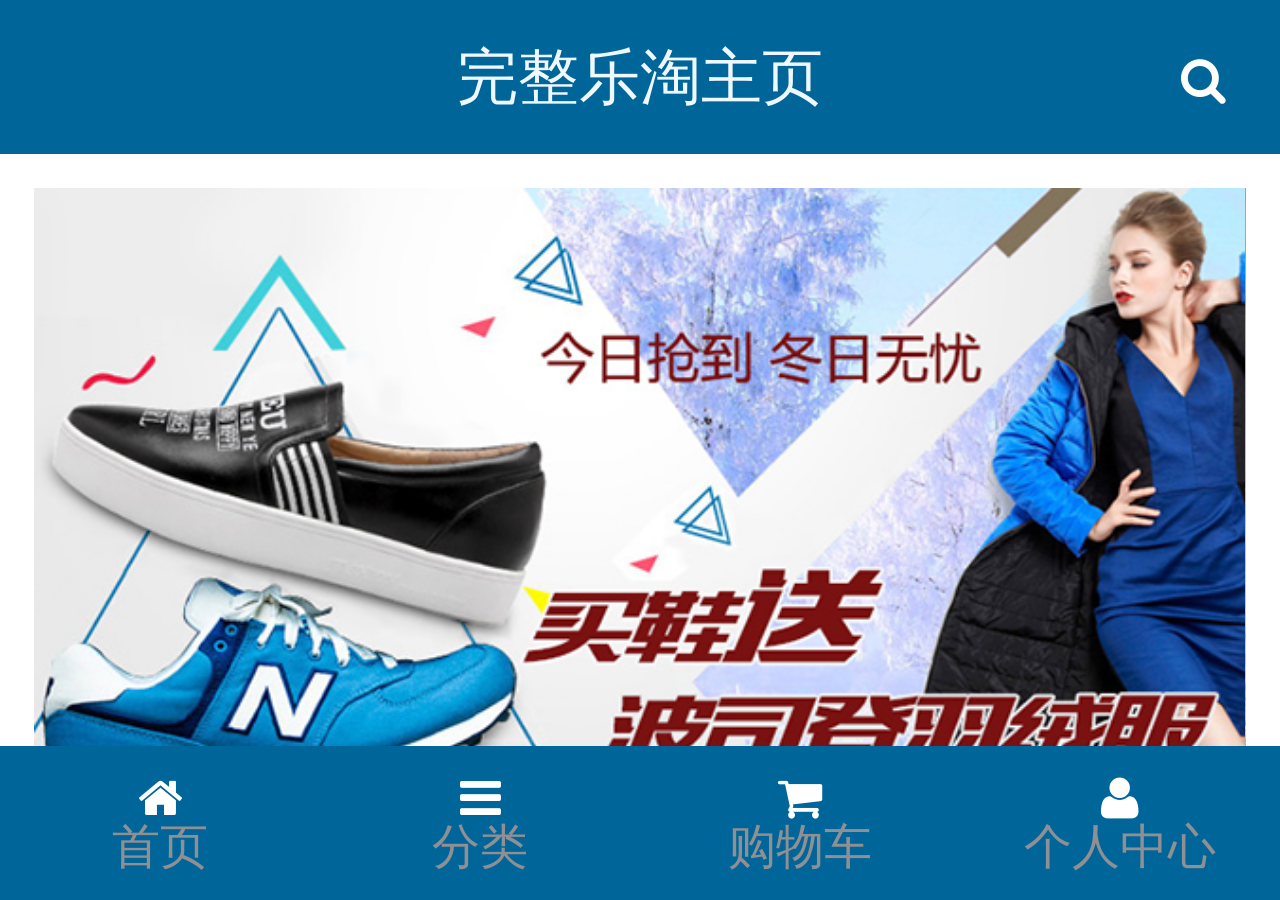
<file: public/m/index.html>
<!DOCTYPE html>
<html lang="cn">

<head>
    <meta charset="UTF-8">
    <meta name="viewport" content="width=device-width, initial-scale=1.0">
    <meta http-equiv="X-UA-Compatible" content="ie=edge">
    <title>乐淘</title>
    <link rel="icon" href="./images/favicon.ico">
    <link rel="stylesheet" href="./lib/mui/css/mui.css">
    <link rel="stylesheet" href="./lib/fontAwesome/css/font-awesome.css">
    <link rel="stylesheet/less" href="./less/index.less">
    <script src="./lib/less/less.js"></script>
    <script src="./js/rem.js"></script>
</head>

<body>
    <header id="lt-header">
        <h1>完整乐淘主页</h1>
        <a href="#">
            <i class="fa fa-search" aria-hidden="true"></i>
        </a>
    </header>
    <div class="mui-scroll-wrapper">
        <div class="mui-scroll">
            <main id="it-main">
                <section id="slider">
                    <div class="mui-slider">
                        <div class="mui-slider-group mui-slider-loop">
                            <!--支持循环，需要重复图片节点-->
                            <div class="mui-slider-item mui-slider-item-duplicate"><a href="#"><img src="./images/banner6.png" /></a></div>
                            <div class="mui-slider-item"><a href="#"><img src="./images/banner1.png" /></a></div>
                            <div class="mui-slider-item"><a href="#"><img src="./images/banner2.png" /></a></div>
                            <div class="mui-slider-item"><a href="#"><img src="./images/banner3.png" /></a></div>
                            <div class="mui-slider-item"><a href="#"><img src="./images/banner4.png" /></a></div>
                            <div class="mui-slider-item"><a href="#"><img src="./images/banner5.png" /></a></div>
                            <div class="mui-slider-item"><a href="#"><img src="./images/banner6.png" /></a></div>
                            <!--支持循环，需要重复图片节点-->
                            <div class="mui-slider-item mui-slider-item-duplicate"><a href="#"><img src="./images/banner1.png" /></a></div>
                        </div>
                        <div class="mui-slider-indicator">
                            <div class="mui-indicator mui-active"></div>
                            <div class="mui-indicator "></div>
                            <div class="mui-indicator"></div>
                            <div class="mui-indicator"></div>
                            <div class="mui-indicator"></div>
                            <div class="mui-indicator"></div>
                        </div>
                    </div>
                </section>
                <nav id="nav">
                    <div class="mui-row">
                        <div class="mui-col-xs-4">
                            <a href="#"><img src="./images/nav1.png" alt=""></a>
                        </div>
                        <div class="mui-col-xs-4">
                            <a href="#"><img src="./images/nav2.png" alt=""></a>
                        </div>
                        <div class="mui-col-xs-4">
                            <a href="#"><img src="./images/nav3.png" alt=""></a>
                        </div>
                        <div class="mui-col-xs-4">
                            <a href="#"><img src="./images/nav4.png" alt=""></a>
                        </div>
                        <div class="mui-col-xs-4">
                            <a href="#"><img src="./images/nav5.png" alt=""></a>
                        </div>
                        <div class="mui-col-xs-4">
                            <a href="#"><img src="./images/nav6.png" alt=""></a>
                        </div>
                    </div>
                </nav>
                <section class="banner">
                    <div class="mui-row">
                        <div class="mui-col-xs-8 left">
                            <a href="#">
                                <img src="./images/active1.png" alt="">
                                <img src="./images/active2.png" alt="">
                            </a>
                            <a href="#">
                                <img src="./images/active4.png" alt="">
                                <img src="./images/active5.png" alt="">
                            </a>
                            <a href="#"></a>
                        </div>
                        <div class="mui-col-xs-4 right">
                            <a href="#"><img src="./images/active3.png" alt=""></a>
                        </div>
                    </div>
                </section>
                <section class="brand">
                    <div class="title">
                        <img src="./images/title0.png" alt="">
                    </div>
                    <div class="content">
                        <div class="mui-row">
                            <div class="mui-col-xs-3">
                                <img src="./images/brand1.png" alt="">
                            </div>
                            <div class="mui-col-xs-3">
                                <img src="./images/brand2.png" alt="">
                            </div>
                            <div class="mui-col-xs-3">
                                <img src="./images/brand3.png" alt="">
                            </div>
                            <div class="mui-col-xs-3">
                                <img src="./images/brand4.png" alt="">
                            </div>
                            <div class="mui-col-xs-3">
                                <img src="./images/brand5.png" alt="">
                            </div>
                            <div class="mui-col-xs-3">
                                <img src="./images/brand6.png" alt="">
                            </div>
                            <div class="mui-col-xs-3">
                                <img src="./images/brand7.png" alt="">
                            </div>
                            <div class="mui-col-xs-3">
                                <img src="./images/brand8.png" alt="">
                            </div>
                        </div>
                    </div>
                </section>
                <section class="brand">
                    <div class="title">
                        <img src="./images/title1.png" alt="">
                    </div>
                    <div class="content">
                        <div class="mui-row">
                            <div class="mui-col-xs-6 active">
                                <img src="./images/product.jpg" alt="">
                                <p>adidas阿迪达斯 男式 场下休闲篮球鞋S83700</p>
                                <p>$566.00 <del>$888.00</del></p>
                                <button class="mui-btn mui-btn-primary product-buy">立即购买</button>
                            </div>
                            <div class="mui-col-xs-6">
                                <img src="./images/product.jpg" alt="">
                                <p>adidas阿迪达斯 男式 场下休闲篮球鞋S83700</p>
                                <p>$566.00 <del>$888.00</del></p>
                                <button class="mui-btn mui-btn-primary product-buy">立即购买</button>
                            </div>
                        </div>
                    </div>
                </section>
                <section class="column">
                    <div class="wuman">
                        <div class="title"><img src="./images/title2.png" alt=""></div>
                        <div class="mui-row">
                            <div class="mui-col-xs-6"><a href="#"></a></div>
                            <div class="mui-col-xs-6"><a href="#"></a></div>
                            <div class="mui-col-xs-6"><a href="#"></a></div>
                            <div class="mui-col-xs-6"><a href="#"></a></div>
                            <div class="mui-col-xs-6"><a href="#"></a></div>
                            <div class="mui-col-xs-6"><a href="#"></a></div>
                        </div>
                    </div>
                    <div class="man">
                        <div class="title"><img src="./images/title3.png" alt=""></div>
                        <div class="mui-row">
                            <div class="mui-col-xs-6"><a href="#"></a></div>
                            <div class="mui-col-xs-6"><a href="#"></a></div>
                            <div class="mui-col-xs-6"><a href="#"></a></div>
                            <div class="mui-col-xs-6"><a href="#"></a></div>
                            <div class="mui-col-xs-6"><a href="#"></a></div>
                            <div class="mui-col-xs-6"><a href="#"></a></div>
                        </div>
                    </div>
                </section>
            </main>
        </div>
    </div>
    <footer id="footer">
        <div class="mui-row">
            <div class="mui-col-xs-3">
                <a href="#">
                    <i class="fa fa-home"></i>
                    <p>首页</p>
                </a>
            </div>
            <div class="mui-col-xs-3">
                <a href="./category.html">
                    <i class="fa fa-bars"></i>
                    <p>分类</p>
                </a>
            </div>
            <div class="mui-col-xs-3">
                <a href="cart.html">
                    <i class="fa fa-shopping-cart"></i>
                    <p>购物车</p>
                </a>
            </div>
            <div class="mui-col-xs-3">
                <a href="#">
                    <i class="fa fa-user"></i>
                    <p>个人中心</p>
                </a>
            </div>
        </div>
    </footer>
    <script src="./lib/zepto/zepto.min.js"></script>
    <script src="./lib/artTemplate/template-web.js"></script>
    <script src="./lib/mui/js/mui.min.js"></script>
    <script src="./js/index.js"></script>
</body>

</html>
</file>
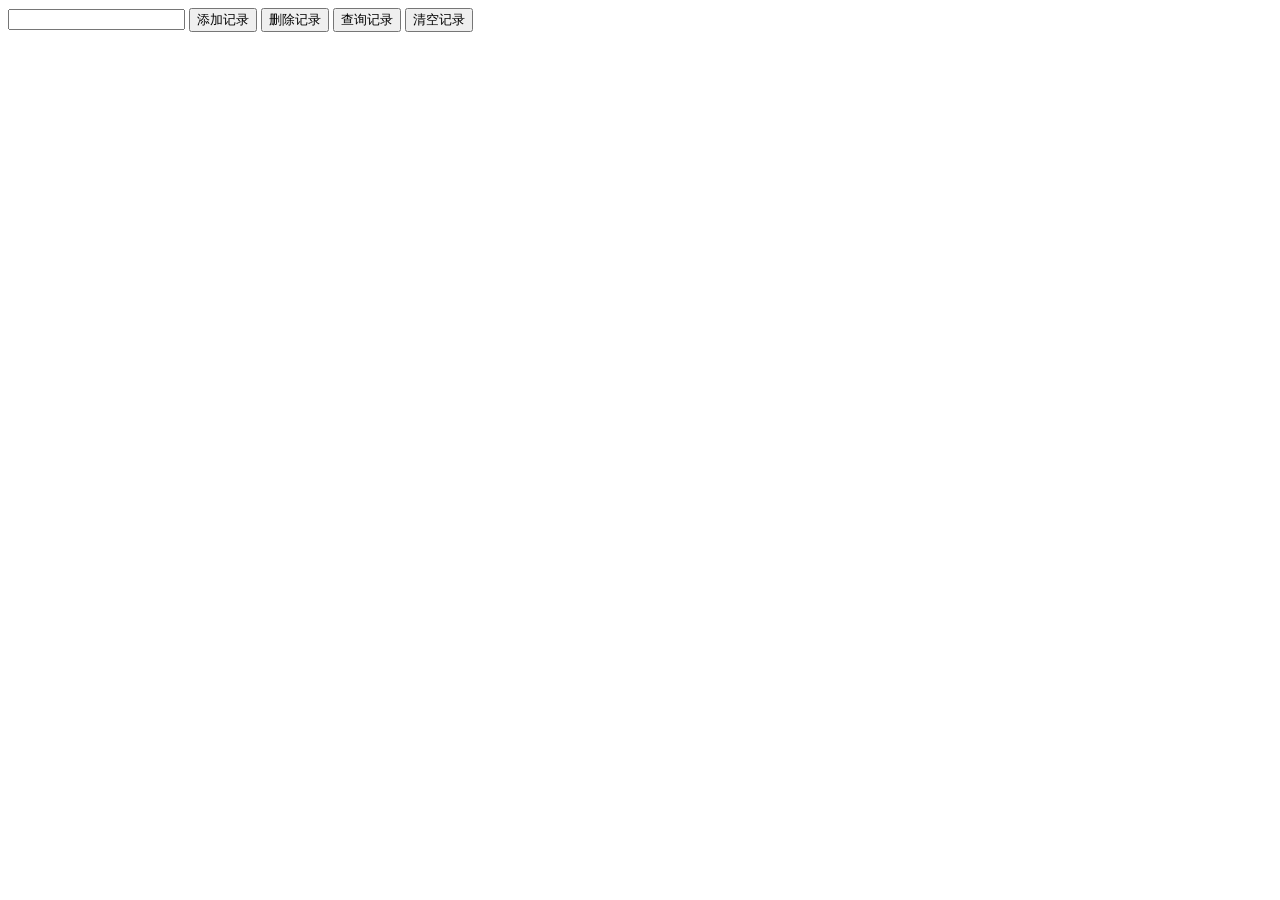
<file: 03-本地存储的使用.html>
<!DOCTYPE html>
<html lang="en">

<head>
    <meta charset="UTF-8">
    <title>Document</title>
</head>

<body>
    <input type="text" class="search-input">
    <button type="button" class="add">添加记录</button>
    <button type="button" class="delete">删除记录</button>
    <button type="button" class="query">查询记录</button>
    <button type="button" class="clear">清空记录</button>
    <script src="public/m/lib/zepto/zepto.min.js"></script>
    <script>
    var add = $('.add');
    var btnDelete = $('.delete');
    var query = $('.query');
    var clear = $('.clear');
    
    add.on('click',function () {
    		// 1. 获取本地存储对象 localStorage
    		// 2. 调用存储对象的 设置值的方法 setItem('键',值)
    		var search = $('.search-input').val();
    		// 为了在之前存储的值后面加先获取本地存储的值  转成数组 
    		// JSON.parse 把JSON字符串转成JS对象或者数组 
    		// || [] 判断前面如果有值就使用前面的数组 没有值就使用后面空数组
    		var arr = JSON.parse(localStorage.getItem('history')) || [];
    		console.log(arr);
    		arr.push(search);
    		console.log(arr);
    		// 因为本地存储要求存储字符串所以需要把数组转成字符串存储进去 JSON.stringify把数组对象转成JSON字符串
    		localStorage.setItem('history',JSON.stringify(arr));
    });

    </script>
</body>

</html>
</file>
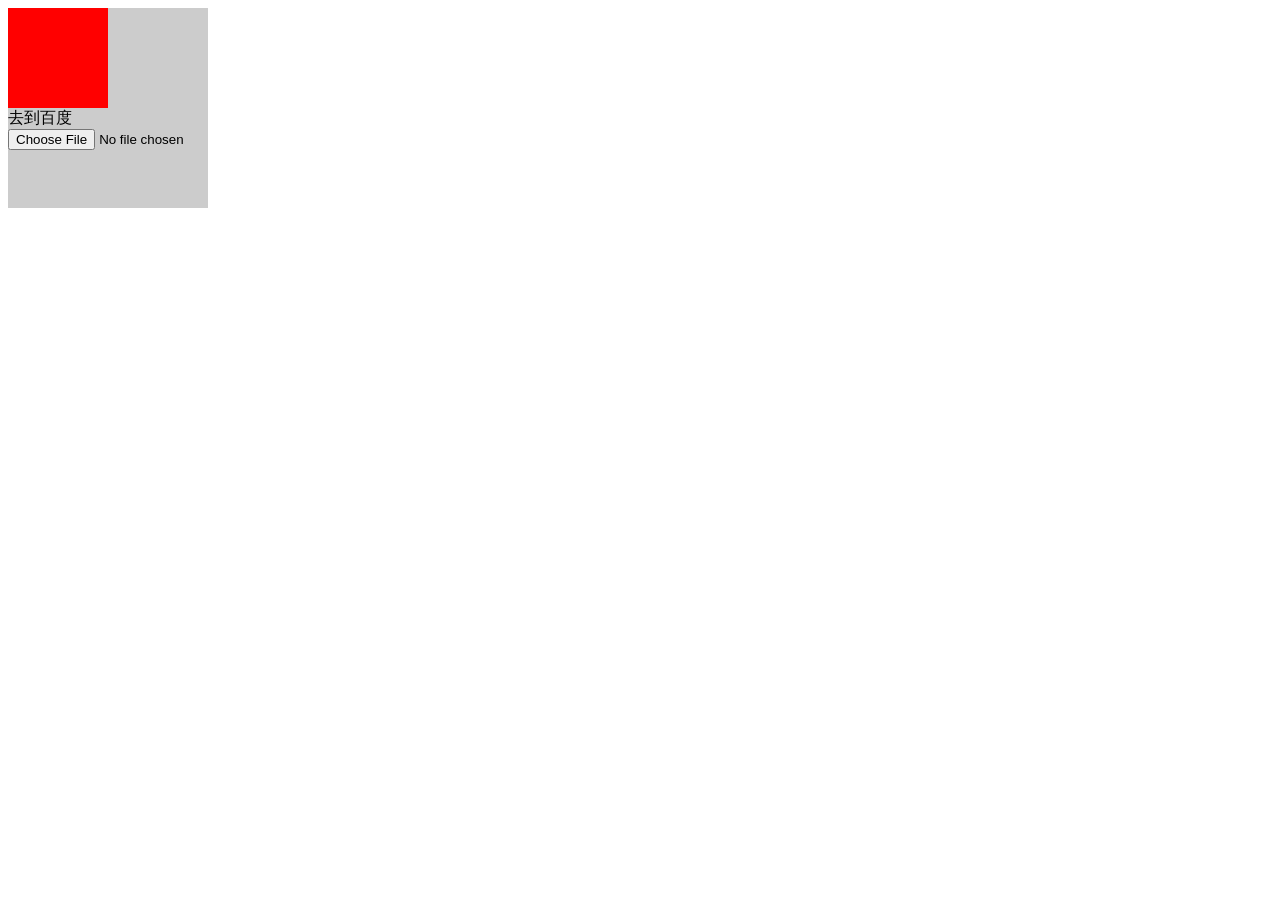
<file: 07-点透事件.html>
<!DOCTYPE html>
<html lang="en">

<head>
    <meta charset="UTF-8">
    <meta name="viewport" content="width=device-width, user-scalable=no, initial-scale=1.0, maximum-scale=1.0, minimum-scale=1.0">
    <title>Document</title>
    <style>
    .box {
        width: 200px;
        height: 200px;
        background: #ccc;
    }
    
    .inner {
        width: 100px;
        height: 100px;
        background-color: red;
    }
    </style>
</head>

<body>
    <!-- 穿透事件的原因： 有两种事件 tap  和 click   click比tap慢的  触发完了tap之后还会触发click事件 -->
    <div class="box">
        <div class="inner"></div>
        <a>去到百度</a>
        <input type="file" name="">
    </div>
    <script src="public/m/lib/zepto/zepto.min.js"></script>
    <script>
    // var box = document.querySelector('.box');
    // box.addEventListener('click', function() {
    //     console.log('box');
    // });

    // var inner = document.querySelector('.inner');
    // // 如果都是click事件就不会有问题 
    // // 我是click阻止了click的冒泡  父元素click不会触发
    // // inner.addEventListener('click', function(e) {
    // //     console.log('inner');
    // //     e.stopPropagation();
    // // });
    // // 使用touchstart事件 你阻止的touchstart的冒泡  父元素click还是会被触发
    // inner.addEventListener('touchstart', function(e) {
    //     console.log('touchstart');
    //     e.stopPropagation();
    // });
    // var a = document.querySelector('a');
    // a.addEventListener('touchstart', function(e) {
    //     location = 'https://www.jd.com/';
    //     // 阻止默认行为
    //     e.preventDefault();
    // });


    var box = $('.box');
    var body = document.querySelector('body');
    $(body).on('click', '.box', function(e) {
        console.log('box');
    });

    var inner = $('.inner');
    // 如果都是click事件就不会有问题 
    // 我是click阻止了click的冒泡  父元素click不会触发
    // inner.addEventListener('click', function(e) {
    //     console.log('inner');
    //     e.stopPropagation();
    // });
    // 使用touchstart事件 你阻止的touchstart的冒泡  父元素click还是会被触发
    $(body).on('click', '.inner', function(e) {
        console.log(e);
        e.stopImmediatePropagation()
    });
    </script>
</body>

</html>
</file>
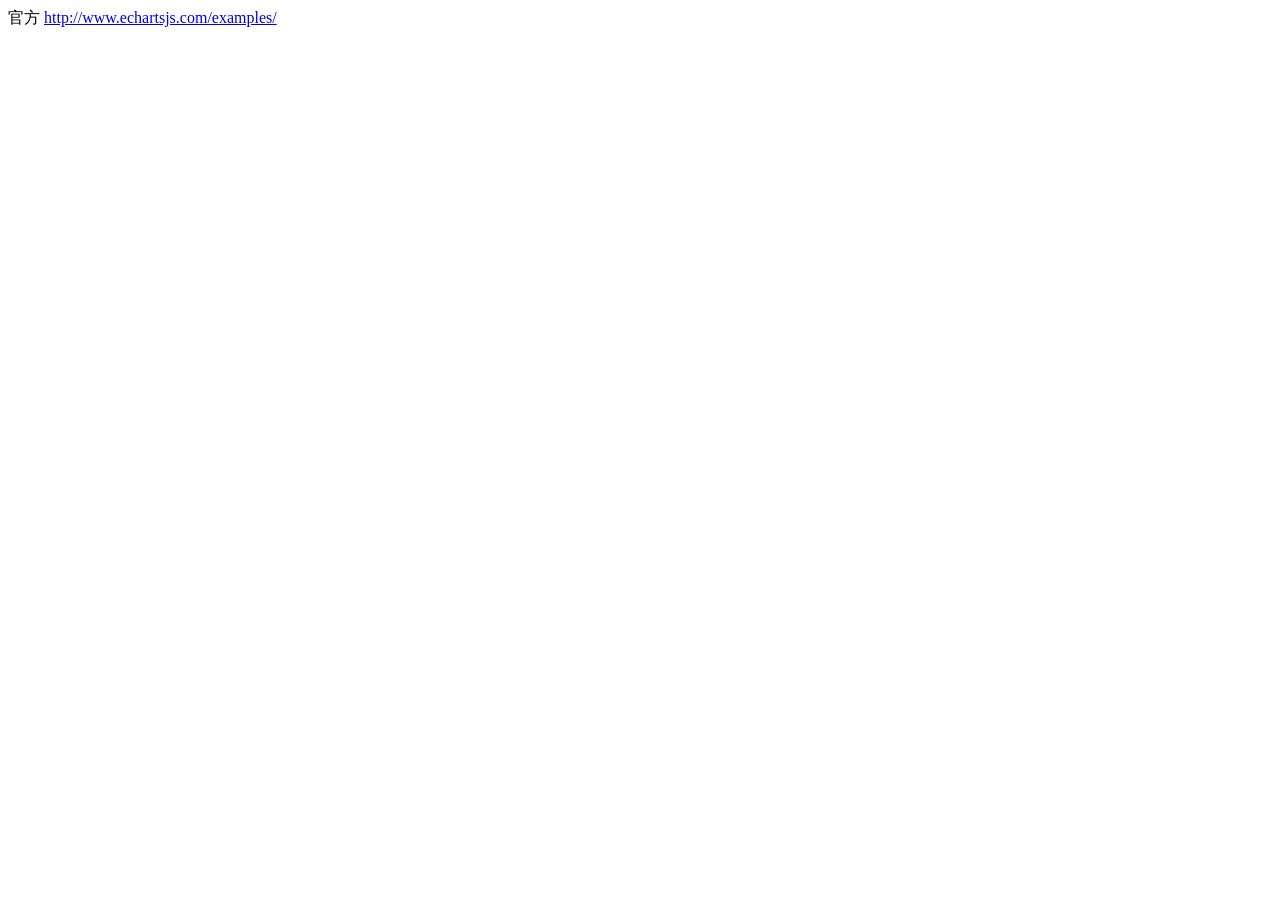
<file: 08-数据可视化echarts.html>
<!DOCTYPE html>
<html lang="en">

<head>
    <meta charset="UTF-8">
    <title>Document</title>
</head>

<body>
    官方 <a href="http://www.echartsjs.com/examples/">http://www.echartsjs.com/examples/</a>
    <!-- 2. 写结构 就是一个容器 用来显示图表的容器 -->
    <!-- 为 ECharts 准备一个具备大小（宽高）的 DOM -->
    <div id="main" style="width: 600px;height:400px;"></div>
    <!-- 1. 引包 -->
    <!-- <script src="https://cdn.bootcss.com/echarts/3.4.0/echarts.js"></script> -->
    <script type="text/javascript" src="http://echarts.baidu.com/gallery/vendors/echarts/echarts.min.js"></script>
    <script type="text/javascript">
    // 3. 初始化
    // 基于准备好的dom，初始化echarts实例
    var myChart = echarts.init(document.querySelector('#main'));
    var users = {
        "page": 1,
        "size": 100,
        "total": 65,
        "rows": [{
            "id": 1,
            "username": "itcast",
            "password": "lueSGJZetyySpUndWjMBEg==",
            "mobile": "15102324243",
            "isDelete": 0
        }, {
            "id": 2,
            "username": "itcast1",
            "password": "lueSGJZetyySpUndWjMBEg==",
            "mobile": "13333333333",
            "isDelete": 0
        }, {
            "id": 3,
            "username": "老师NB",
            "password": "lueSGJZetyySpUndWjMBEg==",
            "mobile": "13333333334",
            "isDelete": 0
        }, {
            "id": 4,
            "username": "维维爱你",
            "password": "lueSGJZetyySpUndWjMBEg==",
            "mobile": "13333333345",
            "isDelete": 0
        }, {
            "id": 5,
            "username": "555",
            "password": "Fd4hxnCufD9vPx83ApMDyQ==",
            "mobile": "15555515554",
            "isDelete": 0
        }, {
            "id": 6,
            "username": "郑大佬",
            "password": "lueSGJZetyySpUndWjMBEg==",
            "mobile": "15867898877",
            "isDelete": 0
        }, {
            "id": 7,
            "username": "你还没有女朋友",
            "password": "lueSGJZetyySpUndWjMBEg==",
            "mobile": "13564579842",
            "isDelete": 0
        }, {
            "id": 8,
            "username": "黑猫警长",
            "password": "4QrcOUm6Wau+VuBX8g+IPg==",
            "mobile": "15454525231",
            "isDelete": 0
        }, {
            "id": 9,
            "username": "渣渣灰",
            "password": "83nq88gxsE3hU0adG+w0Xg==",
            "mobile": "13366666666",
            "isDelete": 0
        }, {
            "id": 10,
            "username": "渣渣霸",
            "password": "lueSGJZetyySpUndWjMBEg==",
            "mobile": "13333355555",
            "isDelete": 0
        }, {
            "id": 11,
            "username": "",
            "password": "lueSGJZetyySpUndWjMBEg==",
            "mobile": "13111111111",
            "isDelete": 0
        }, {
            "id": 12,
            "username": "ha",
            "password": "ICy5YqxZB1uWSwcVLSNLcA==",
            "mobile": "18888888888",
            "isDelete": 0
        }, {
            "id": 13,
            "username": "迪丽热巴前男友",
            "password": "4861iBoKH9qtASltdVSGjQ==",
            "mobile": "13567389028",
            "isDelete": 0
        }, {
            "id": 14,
            "username": "马云",
            "password": "4QrcOUm6Wau+VuBX8g+IPg==",
            "mobile": "18620862547",
            "isDelete": 0
        }, {
            "id": 15,
            "username": "yaninor",
            "password": "S62u5X/tVhABKilicxWPXw==",
            "mobile": "13333333322",
            "isDelete": 0
        }, {
            "id": 16,
            "username": "中哥",
            "password": "ICy5YqxZB1uWSwcVLSNLcA==",
            "mobile": "18825118888",
            "isDelete": 0
        }, {
            "id": 17,
            "username": "kkwang",
            "password": "4QrcOUm6Wau+VuBX8g+IPg==",
            "mobile": "18888888886",
            "isDelete": 0
        }, {
            "id": 18,
            "username": "扣肉",
            "password": "4QrcOUm6Wau+VuBX8g+IPg==",
            "mobile": "13345678910",
            "isDelete": 0
        }, {
            "id": 19,
            "username": "zk",
            "password": "tZxnvxlqR1gZHkL3ZnDOug==",
            "mobile": "13865987526",
            "isDelete": 0
        }, {
            "id": 20,
            "username": "老师好呀",
            "password": "0n0yDCfDAzt4gzR9i+yjFw==",
            "mobile": "17648383823",
            "isDelete": 0
        }, {
            "id": 21,
            "username": "钞票",
            "password": "lueSGJZetyySpUndWjMBEg==",
            "mobile": "18988888888",
            "isDelete": 0
        }, {
            "id": 22,
            "username": "郑维家的小媳妇",
            "password": "lueSGJZetyySpUndWjMBEg==",
            "mobile": "13333333336",
            "isDelete": 0
        }, {
            "id": 23,
            "username": "老师很帅",
            "password": "lueSGJZetyySpUndWjMBEg==",
            "mobile": "15818897977",
            "isDelete": 0
        }, {
            "id": 24,
            "username": "爱老虎油",
            "password": "lueSGJZetyySpUndWjMBEg==",
            "mobile": "15005201314",
            "isDelete": 0
        }, {
            "id": 25,
            "username": "班上的小姐姐都很漂亮",
            "password": "lueSGJZetyySpUndWjMBEg==",
            "mobile": "18873202855",
            "isDelete": 0
        }, {
            "id": 26,
            "username": "徐立",
            "password": "4QrcOUm6Wau+VuBX8g+IPg==",
            "mobile": "18589092695",
            "isDelete": 0
        }, {
            "id": 27,
            "username": "喜欢你***",
            "password": "ICy5YqxZB1uWSwcVLSNLcA==",
            "mobile": "18898765432",
            "isDelete": 0
        }, {
            "id": 28,
            "username": "666",
            "password": "4QrcOUm6Wau+VuBX8g+IPg==",
            "mobile": "14324135351",
            "isDelete": 0
        }, {
            "id": 29,
            "username": "在场各位都是垃圾",
            "password": "lueSGJZetyySpUndWjMBEg==",
            "mobile": "13333333789",
            "isDelete": 0
        }, {
            "id": 30,
            "username": "even",
            "password": "4861iBoKH9qtASltdVSGjQ==",
            "mobile": "13416774835",
            "isDelete": 0
        }, {
            "id": 31,
            "username": "大咩咩",
            "password": "lueSGJZetyySpUndWjMBEg==",
            "mobile": "13222222222",
            "isDelete": 0
        }, {
            "id": 32,
            "username": "dalao",
            "password": "lueSGJZetyySpUndWjMBEg==",
            "mobile": "13114115116",
            "isDelete": 0
        }, {
            "id": 33,
            "username": "老司机",
            "password": "sgbpWkOEKYliZJ5Y3Hs51A==",
            "mobile": "13333333338",
            "isDelete": 0
        }, {
            "id": 34,
            "username": "itcast23",
            "password": "lueSGJZetyySpUndWjMBEg==",
            "mobile": "13333345632",
            "isDelete": 0
        }, {
            "id": 35,
            "username": "快跑杨彬来了",
            "password": "0+uakjPlKUh0DX64wwYtFA==",
            "mobile": "13999999999",
            "isDelete": 0
        }, {
            "id": 36,
            "username": "大便小红",
            "password": "lueSGJZetyySpUndWjMBEg==",
            "mobile": "17003554545",
            "isDelete": 0
        }, {
            "id": 37,
            "username": "我爱你  偷井盖的贼",
            "password": "JfnnlDI7RTiF9RgfG2JNCw==",
            "mobile": "18745632596",
            "isDelete": 0
        }, {
            "id": 38,
            "username": "天王大圣",
            "password": "lueSGJZetyySpUndWjMBEg==",
            "mobile": "13350110311",
            "isDelete": 0
        }, {
            "id": 39,
            "username": "郑维嫁我",
            "password": "lueSGJZetyySpUndWjMBEg==",
            "mobile": "13312345675",
            "isDelete": 0
        }, {
            "id": 40,
            "username": "老师哈哈哈哈哈哈",
            "password": "lueSGJZetyySpUndWjMBEg==",
            "mobile": "17654332424",
            "isDelete": 0
        }, {
            "id": 41,
            "username": "yuki",
            "password": "ylu8UptIfkagnUSl0fEPuw==",
            "mobile": "18888888889",
            "isDelete": 0
        }, {
            "id": 42,
            "username": "itcast到飞机",
            "password": "Wxtoqav00s0VXIGpIl/RWA==",
            "mobile": "15014557327",
            "isDelete": 0
        }, {
            "id": 43,
            "username": "00001",
            "password": "4QrcOUm6Wau+VuBX8g+IPg==",
            "mobile": "15663222512",
            "isDelete": 0
        }, {
            "id": 44,
            "username": "老师你好帅",
            "password": "4QrcOUm6Wau+VuBX8g+IPg==",
            "mobile": "13600136000",
            "isDelete": 0
        }, {
            "id": 45,
            "username": "为了联盟",
            "password": "83nq88gxsE3hU0adG+w0Xg==",
            "mobile": "13313313313",
            "isDelete": 0
        }, {
            "id": 46,
            "username": "放学峡谷见",
            "password": "lueSGJZetyySpUndWjMBEg==",
            "mobile": "13333333456",
            "isDelete": 0
        }, {
            "id": 47,
            "username": "葫芦娃",
            "password": "lueSGJZetyySpUndWjMBEg==",
            "mobile": "15567859392",
            "isDelete": 0
        }, {
            "id": 48,
            "username": "维哥好样的",
            "password": "4QrcOUm6Wau+VuBX8g+IPg==",
            "mobile": "13012345678",
            "isDelete": 0
        }, {
            "id": 49,
            "username": "劳哥别上女厕所抽烟了",
            "password": "lueSGJZetyySpUndWjMBEg==",
            "mobile": "13212341234",
            "isDelete": 0
        }, {
            "id": 50,
            "username": "坚持科学发展观",
            "password": "lueSGJZetyySpUndWjMBEg==",
            "mobile": "13333333896",
            "isDelete": 0
        }, {
            "id": 51,
            "username": "周润发",
            "password": "cj1QVRbgwZfkKmvjwK+RDg==",
            "mobile": "18307102735",
            "isDelete": 1
        }, {
            "id": 52,
            "username": "微微一笑很倾城",
            "password": "J8mMMras0mH9eMZ90bjXxg==",
            "mobile": "13141314131",
            "isDelete": 1
        }, {
            "id": 53,
            "username": "mlgb",
            "password": "lueSGJZetyySpUndWjMBEg==",
            "mobile": "13333333339",
            "isDelete": 1
        }, {
            "id": 54,
            "username": "郑偎家的情人",
            "password": "lueSGJZetyySpUndWjMBEg==",
            "mobile": "13333333388",
            "isDelete": 1
        }, {
            "id": 55,
            "username": "小瀚瀚",
            "password": "lueSGJZetyySpUndWjMBEg==",
            "mobile": "13333333332",
            "isDelete": 1
        }, {
            "id": 56,
            "username": "hzq LOVE",
            "password": "lueSGJZetyySpUndWjMBEg==",
            "mobile": "13333333300",
            "isDelete": 1
        }, {
            "id": 57,
            "username": "吴京本人",
            "password": "lueSGJZetyySpUndWjMBEg==",
            "mobile": "13339240836",
            "isDelete": 1
        }, {
            "id": 58,
            "username": "人在塔在",
            "password": "vL4zZeasleosA0OiOVg03Q==",
            "mobile": "13333256987",
            "isDelete": 1
        }, {
            "id": 59,
            "username": "性感荷官在线发牌",
            "password": "lueSGJZetyySpUndWjMBEg==",
            "mobile": "13311122352",
            "isDelete": 1
        }, {
            "id": 60,
            "username": "↖左边小姐姐是我的",
            "password": "ZRK9Q9nKpuAsmQsKgmUtyg==",
            "mobile": "13333336666",
            "isDelete": 0
        }, {
            "id": 61,
            "username": "渣渣辉他爸",
            "password": "lueSGJZetyySpUndWjMBEg==",
            "mobile": "13333333337",
            "isDelete": 0
        }, {
            "id": 62,
            "username": "维维豆奶",
            "password": "4QrcOUm6Wau+VuBX8g+IPg==",
            "mobile": "15678905463",
            "isDelete": 0
        }, {
            "id": 63,
            "username": "轻一点",
            "password": "lueSGJZetyySpUndWjMBEg==",
            "mobile": "13333333433",
            "isDelete": 0
        }, {
            "id": 64,
            "username": "小郑郑有翘臀",
            "password": "lueSGJZetyySpUndWjMBEg==",
            "mobile": "13354621873",
            "isDelete": 0
        }, {
            "id": 65,
            "username": "维哥nice",
            "password": "lueSGJZetyySpUndWjMBEg==",
            "mobile": "13333333777",
            "isDelete": 0
        }]
    };
    // 把数据里面的data rows数组遍历 查找里面名字包含郑的用户的数量
    var xing = ["郑", "维", "老", "飞", "渣", "周"];
    var person = [0, 0, 0, 0, 0, 0];
    for (var i = 0; i < users.rows.length; i++) {
        for (var j = 0; j < xing.length; j++) {
            if (users.rows[i].username.indexOf(xing[j]) != -1) {
                person[j]++;
            }
        }
    }
    console.log(person);
    // 指定图表的配置项和数据
    // var option = {
    //     title: {
    //         text: 'ECharts 入门示例'
    //     },
    //     tooltip: {},
    //     legend: {
    //         data: ['销量']
    //     },
    //     xAxis: {
    //         data: xing
    //     },
    //     yAxis: {},
    //     series: [{
    //         name: '人数',
    //         type: 'bar',
    //         // 数据整理好了赋值给echats 参数
    //         data: person
    //     }]
    // };
    // option = {
    //     xAxis: {
    //         type: 'category',
    //         data: xing
    //     },
    //     yAxis: {
    //         type: 'value'
    //     },
    //     series: [{
    //         data: person,
    //         type: 'line'
    //     }]
    // };
    // option = {
    //     xAxis: {
    //         type: 'category',
    //         boundaryGap: false,
    //         data: xing
    //     },
    //     yAxis: {
    //         type: 'value'
    //     },
    //     series: [{
    //         data: person,
    //         type: 'line',
    //         areaStyle: {}
    //     }]
    // };
    // var data = genData(50);
    // console.log(data.legendData);
    // data.legendData = xing;
    // console.log(data.selected);
    // data.selected = person;
    var obj = [];
    for (var i = 0; i < xing.length; i++) {
    	obj.push({
    		name:xing[i],
    		value:person[i]
    	})
    }
    console.log(obj);
    option = {
    	  // 标题
        title: {
            text: '某站点用户姓名统计',
            subtext: '纯属虚构',
            x: 'center'
        },
        // 工具提示
        tooltip: {
            trigger: 'item',
            formatter: "{a} <br/>{b} : {c} ({d}%)"
        },
        // 说明提示的方向
        legend: {
            orient: 'vertical',
            left: 'left',
            data: xing
        },
        // 设置图表类型 一些配置
        series: [{
            name: '访问来源',
            type: 'pie',
            radius: '55%',
            center: ['50%', '60%'],
            data: obj,
            itemStyle: {
                emphasis: {
                    shadowBlur: 10,
                    shadowOffsetX: 0,
                    shadowColor: 'rgba(0, 0, 0, 0.5)'
                }
            }
        }]
    };
    // 使用刚指定的配置项和数据显示图表。
    myChart.setOption(option);
    </script>
</body>

</html>
</file>
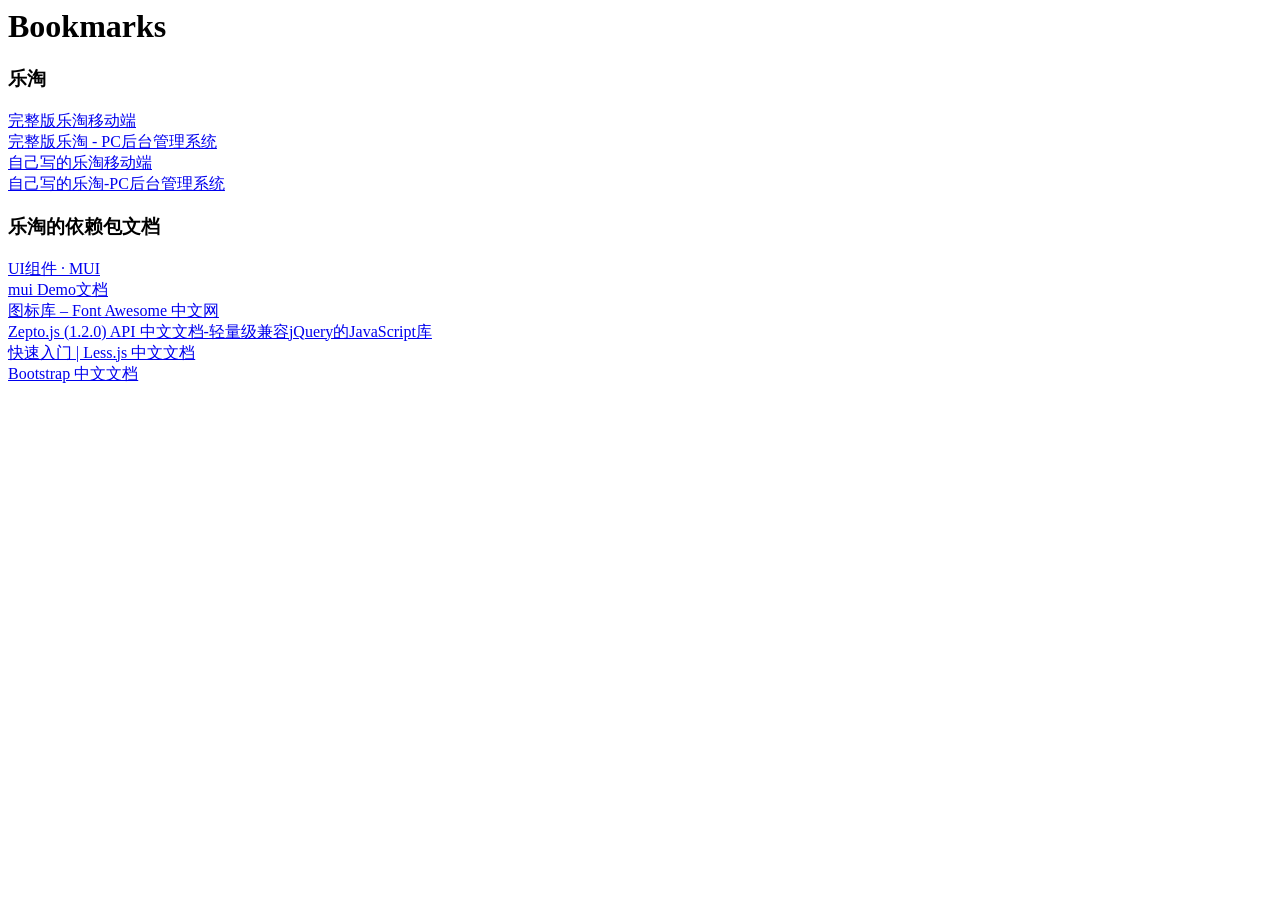
<file: docs/书签.html>
<!DOCTYPE NETSCAPE-Bookmark-file-1>
<!-- This is an automatically generated file.
     It will be read and overwritten.
     DO NOT EDIT! -->
<META HTTP-EQUIV="Content-Type" CONTENT="text/html; charset=UTF-8">
<TITLE>Bookmarks</TITLE>
<H1>Bookmarks</H1>

    <DL>
        <DT>
       
        <DT><H3 ADD_DATE="1528342423" LAST_MODIFIED="1532359633">乐淘</H3>
        <DL><p>
            <DT><A HREF="http://localhost:3000/mobile/index.html" ADD_DATE="1517109057" ICON="[data-uri]">完整版乐淘移动端</A>
            <DT><A HREF="http://localhost:3000/manage/login.html" ADD_DATE="1517109062">完整版乐淘 - PC后台管理系统</A>
            <DT><A HREF="http://localhost:3000/m/index.html" ADD_DATE="1517109065">自己写的乐淘移动端</A>
            <DT><A HREF="http://localhost:3000/admin/login.html" ADD_DATE="1517109095">自己写的乐淘-PC后台管理系统</A>
        </DL><p>
        <DT><H3 ADD_DATE="1528342423" LAST_MODIFIED="0">乐淘的依赖包文档</H3>
        <DL><p>
            <DT><A HREF="http://dev.dcloud.net.cn/mui/ui/" ADD_DATE="1513066024" ICON="[data-uri]">UI组件 · MUI</A>
            <DT><A HREF="http://www.dcloud.io/hellomui/" ADD_DATE="1514101120">mui Demo文档</A>
            <DT><A HREF="http://www.fontawesome.com.cn/faicons/" ADD_DATE="1514212230">图标库 – Font Awesome 中文网</A>
            <DT><A HREF="http://www.css88.com/doc/zeptojs_api/" ADD_DATE="1517111322">Zepto.js (1.2.0) API 中文文档-轻量级兼容jQuery的JavaScript库</A>
            <DT><A HREF="http://less.bootcss.com/" ADD_DATE="1517111337" ICON="[data-uri]">快速入门 | Less.js 中文文档</A>
            <DT><A HREF="http://v3.bootcss.com/" ADD_DATE="1517111363" ICON="[data-uri]">Bootstrap 中文文档</A>
        </DL><p>
</file>
